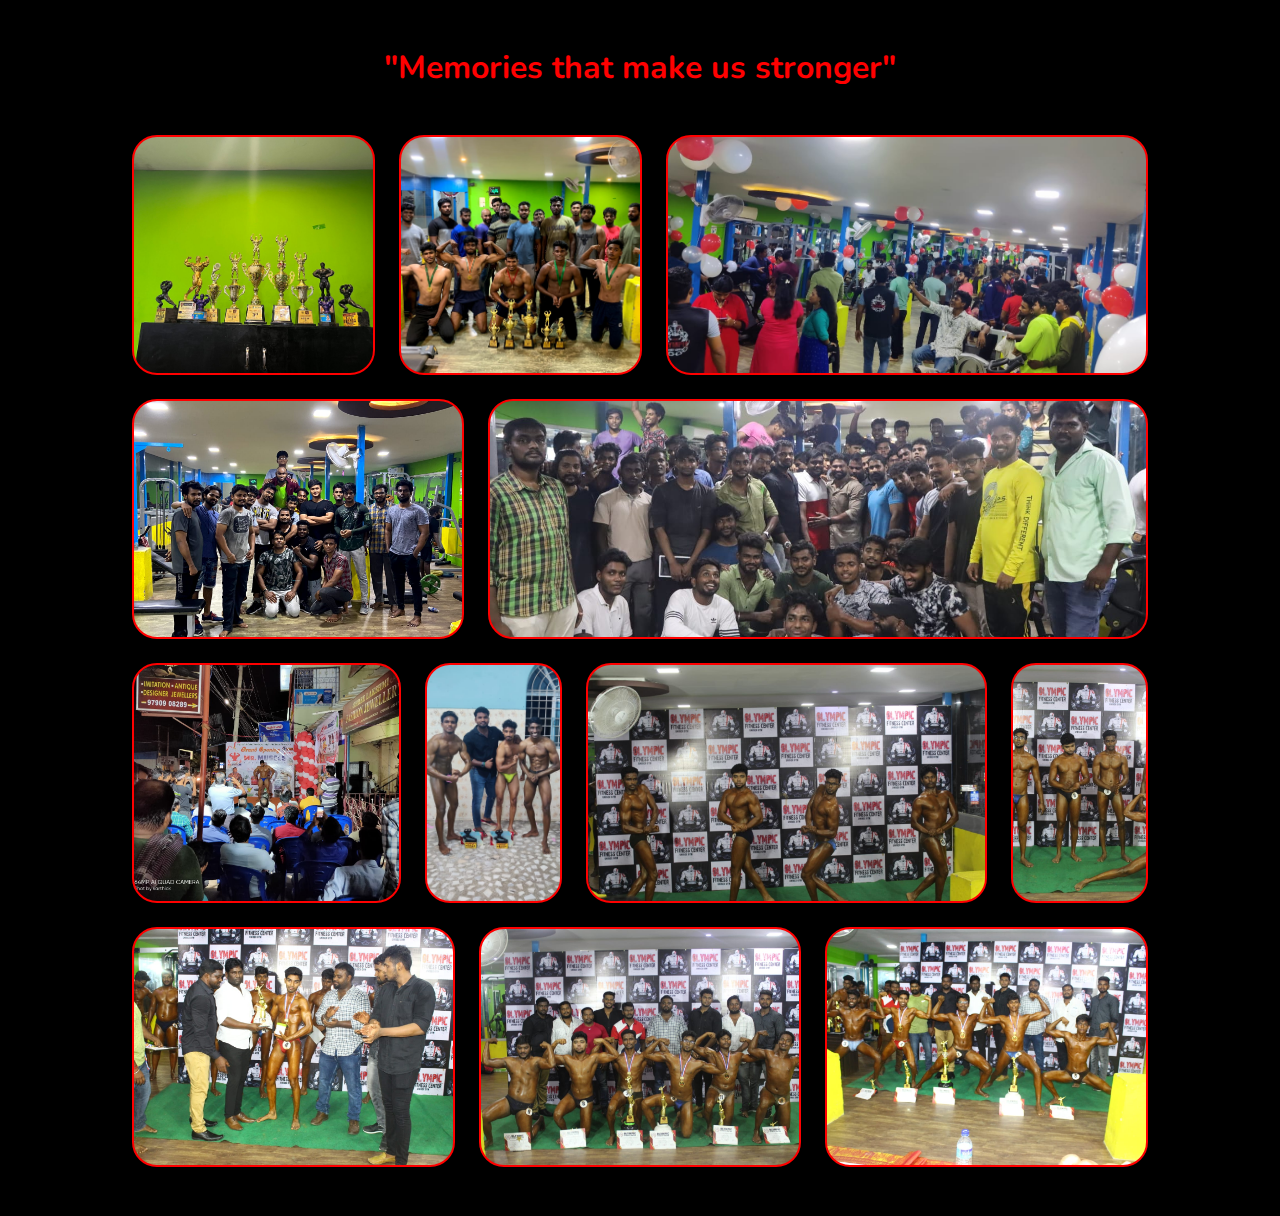
<file: about.html>
<!DOCTYPE html>
<html lang="en">
<head>
    <meta charset="UTF-8">
    <meta http-equiv="X-UA-Compatible" content="IE=edge">
    <meta name="viewport" content="width=device-width, initial-scale=1.0">
    <link rel="stylesheet" href="about.css">
    <title>ABOUT</title>
</head>
<body>
    <div class="container">
        <h1>"Memories that make us stronger"</h1>
        <div class="image-grid">
            <div class="image-row">
              <div class="image image-01"></div>  
              <div class="image image-02"></div>  
              <div class="image image-03"></div>  
            </div> 
            <div class="image-row">
              <div class="image image-04"></div>  
              <div class="image image-05"></div>  
            </div>  
            <div class="image-row">
              <div class="image image-06"></div>  
              <div class="image image-07"></div>  
              <div class="image image-08"></div>  
              <div class="image image-09"></div>  
            </div>  
            <div class="image-row">
              <div class="image image-10"></div>  
              <div class="image image-11"></div>  
              <div class="image image-12"></div>  
            </div> 
          </div>  
    </div>
    
</body>
</html>
</file>
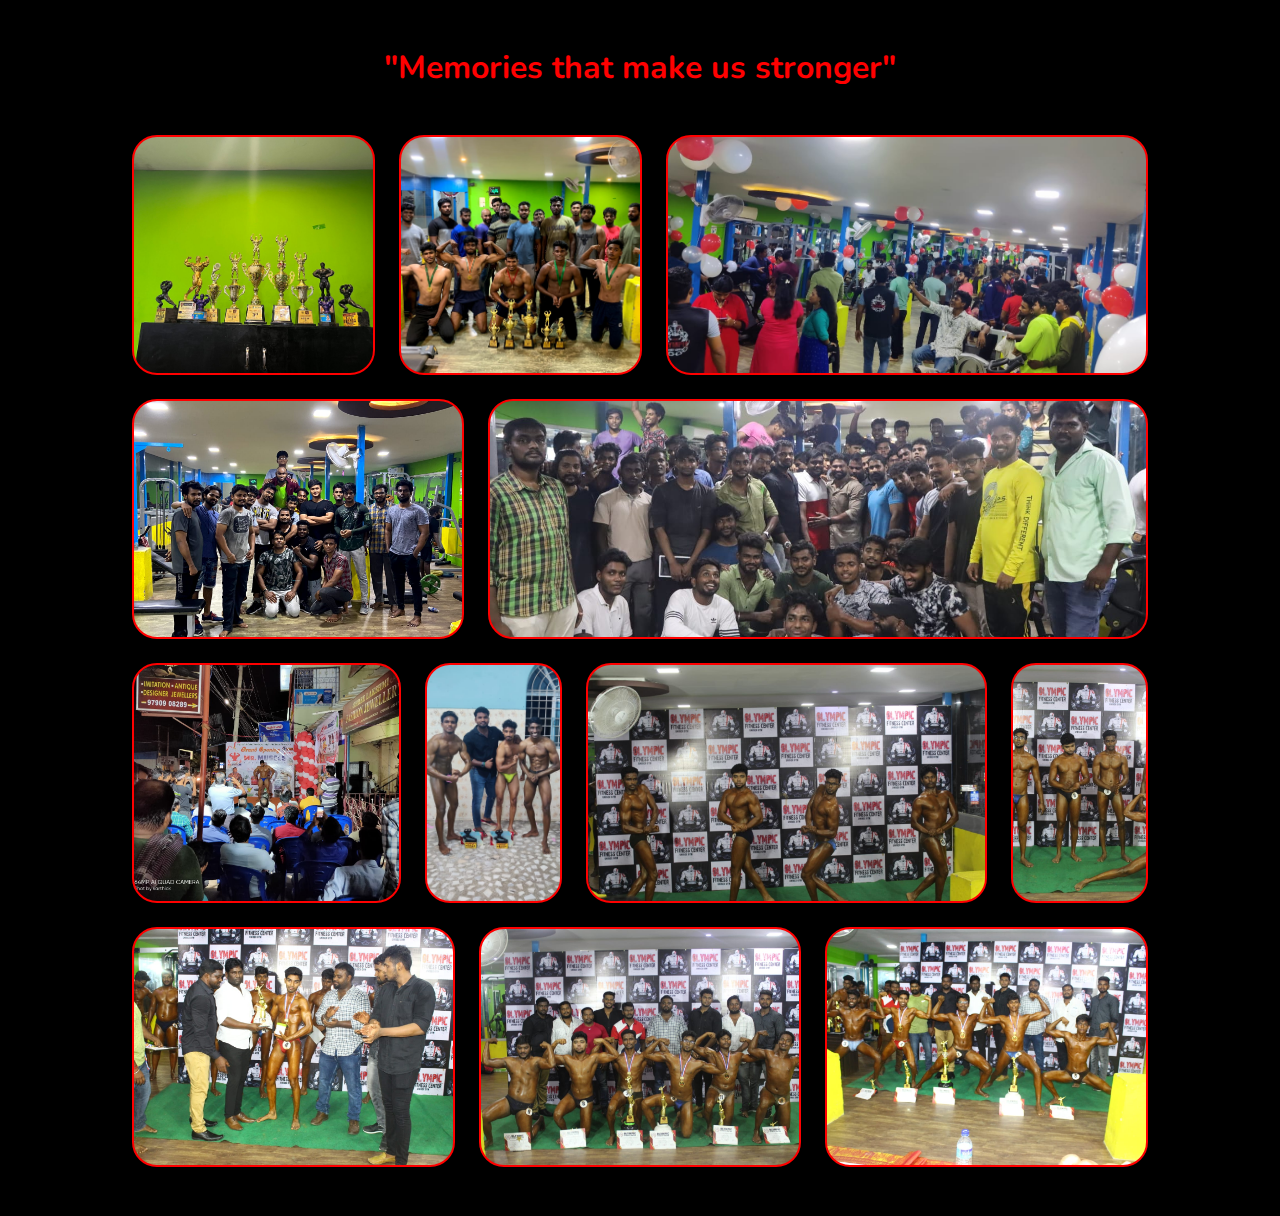
<file: photos.html>
<!DOCTYPE html>
<html lang="en">
<head>
    <meta charset="UTF-8">
    <meta http-equiv="X-UA-Compatible" content="IE=edge">
    <meta name="viewport" content="width=device-width, initial-scale=1.0">
    <link rel="stylesheet" href="about.css">
    <title>ABOUT</title>
</head>
<body>
    <div class="container">
        <h1>"Memories that make us stronger"</h1>
        <div class="image-grid">
            <div class="image-row">
              <div class="image image-01"></div>  
              <div class="image image-02"></div>  
              <div class="image image-03"></div>  
            </div> 
            <div class="image-row">
              <div class="image image-04"></div>  
              <div class="image image-05"></div>  
            </div>  
            <div class="image-row">
              <div class="image image-06"></div>  
              <div class="image image-07"></div>  
              <div class="image image-08"></div>  
              <div class="image image-09"></div>  
            </div>  
            <div class="image-row">
              <div class="image image-10"></div>  
              <div class="image image-11"></div>  
              <div class="image image-12"></div>  
            </div> 
          </div>  
    </div>
    
</body>
</html>
</file>
<file: about.css>
@import url("https://fonts.googleapis.com/css2?family=Nunito:wght@200;300;400;600&display=swap");


html {
    box-sizing: border-box;
  }
  
  *, 
  *:before, 
  *:after {
    box-sizing: inherit;
  }
  
  body {
    background-color: #000000;
    color: red;
    text-align: center;
    font-family: 'Nunito', sans-serif;
  }
  .container{
    display: grid;
    margin: 25px 100px;
  }
  .image-grid {
    padding: 12px;
  }
  
  .image{
    border-radius: 25px;
  }
  .image-row {
    display: flex;  
  }
  
  .image-row .image {
    margin: 12px;
    height: 240px;  
  }
  
  .image { 
    background-repeat: no-repeat;
    background-size: cover;
    background-position: center center;
    border: 2px solid red;
    box-shadow: 0 6px 20px rgba(0, 0, 0, 0.3), 
                0 6px 20px rgba(0, 0, 0, 0.15),
                0 6px 20px rgba(0, 0, 0, 0.7);
  }
  
  .image-01 {
    background-image: url(./gymimg/image1.jpg); 
    flex: 1;  
  }
  
  .image-02 {
    background-image: url(./gymimg/image2.jpg);
    flex: 1;  
  }
  
  .image-03 {
    background-image:url(./gymimg/image3.jpg);
    flex: 2;  
  }
  
  .image-04 {
    background-image: url(./gymimg/image7.jpg);
    flex: 1;
  }
  
  .image-05 {
    background-image: url(./gymimg/image4.jpg);
    flex: 2;
  }
  
  .image-06 {
    background-image: url(./gymimg/image6.jpg);
    flex: 2;
  }
  
  .image-07 {
    background-image: url(./gymimg/image5.jpg);
    flex: 1;
  }
  
  .image-08 {
    background-image: url(./gymimg/image10.jpg);
    flex: 3;
  }
  
  .image-09 {
    background-image: url(./gymimg/image9.jpg);
    flex: 1;
  }
  
  .image-10 {
    background-image: url(./gymimg/image8.jpg);
    flex: 1;
  }
  
  .image-11 {
    background-image: url(./gymimg/image11.jpg);
    flex: 1;
  }
  
  .image-12 {
    background-image: url(./gymimg/image12.jpg);
    flex: 1;
  }
  
  @media screen and (max-width: 400px) {
    .image-row {
      flex-direction: column;
    }
    .container{
        margin: 25px 25px;
    }
    .image-row .image {
      flex-basis: auto;
    }
  }
</file>
